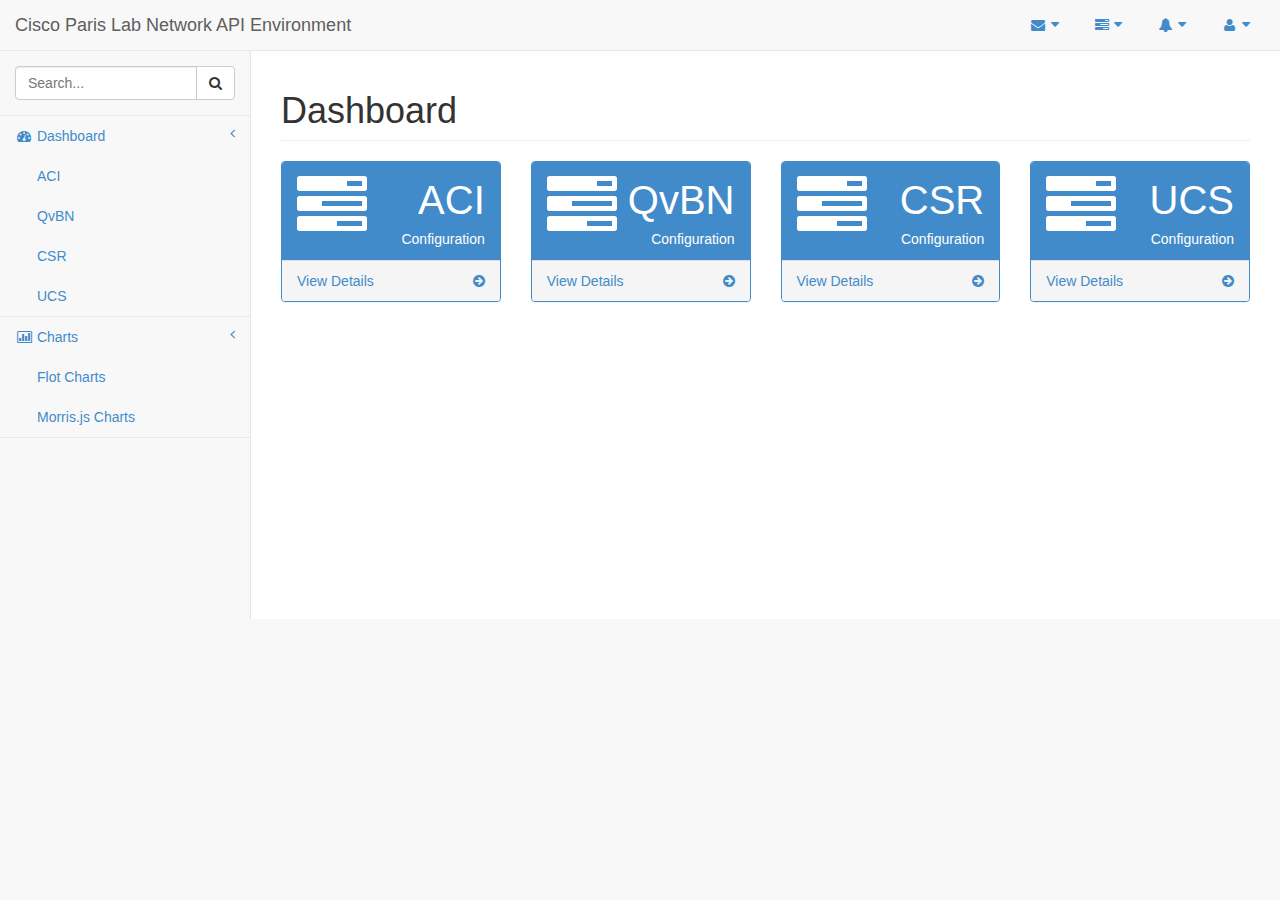
<file: index.html>
<!DOCTYPE html>
<html lang="en">

<head>

    <meta charset="utf-8">
    <meta http-equiv="X-UA-Compatible" content="IE=edge">
    <meta name="viewport" content="width=device-width, initial-scale=1">
    <meta name="description" content="">
    <meta name="author" content="">

    <title>Cisco Paris Lab Network API Environment</title>

    <!-- Bootstrap Core CSS -->
    <link href="css/bootstrap.css" rel="stylesheet">

    <!-- MetisMenu CSS -->
    <link href="css/plugins/metisMenu/metisMenu.min.css" rel="stylesheet">

    <!-- Timeline CSS -->
    <link href="css/plugins/timeline.css" rel="stylesheet">

    <!-- Custom CSS -->
    <link href="css/sb-admin-2.css" rel="stylesheet">

    <!-- Morris Charts CSS -->
    <link href="css/plugins/morris.css" rel="stylesheet">

    <!-- Custom Fonts -->
    <link href="font-awesome-4.1.0/css/font-awesome.min.css" rel="stylesheet" type="text/css">

    <!-- HTML5 Shim and Respond.js IE8 support of HTML5 elements and media queries -->
    <!-- WARNING: Respond.js doesn't work if you view the page via file://-->
    <!--[if lt IE 9]>
    <script src="https://oss.maxcdn.com/libs/html5shiv/3.7.0/html5shiv.js"></script>
    <script src="https://oss.maxcdn.com/libs/respond.js/1.4.2/respond.min.js"></script>
    <![endif]-->

</head>

<body>

<div id="wrapper">

<!-- Navigation -->
<nav class="navbar navbar-default navbar-static-top" role="navigation" style="margin-bottom: 0" id="navigation" name="navigation">
<div class="navbar-header">
    <button type="button" class="navbar-toggle" data-toggle="collapse" data-target=".navbar-collapse">
        <span class="sr-only">Toggle navigation</span>
        <span class="icon-bar"></span>
        <span class="icon-bar"></span>
        <span class="icon-bar"></span>
    </button>
    <a class="navbar-brand" href="index.html">Cisco Paris Lab Network API Environment</a>
</div>
<!-- /.navbar-header -->

<ul class="nav navbar-top-links navbar-right">
<li class="dropdown">
    <a class="dropdown-toggle" data-toggle="dropdown" href="#">
        <i class="fa fa-envelope fa-fw"></i>  <i class="fa fa-caret-down"></i>
    </a>
    <ul class="dropdown-menu dropdown-messages">
        <li>
            <a href="#">
                <div>
                    <strong>John Smith</strong>
                                    <span class="pull-right text-muted">
                                        <em>Yesterday</em>
                                    </span>
                </div>
                <div>Lorem ipsum dolor sit amet, consectetur adipiscing elit. Pellentesque eleifend...</div>
            </a>
        </li>
        <li class="divider"></li>
        <li>
            <a href="#">
                <div>
                    <strong>John Smith</strong>
                                    <span class="pull-right text-muted">
                                        <em>Yesterday</em>
                                    </span>
                </div>
                <div>Lorem ipsum dolor sit amet, consectetur adipiscing elit. Pellentesque eleifend...</div>
            </a>
        </li>
        <li class="divider"></li>
        <li>
            <a href="#">
                <div>
                    <strong>John Smith</strong>
                                    <span class="pull-right text-muted">
                                        <em>Yesterday</em>
                                    </span>
                </div>
                <div>Lorem ipsum dolor sit amet, consectetur adipiscing elit. Pellentesque eleifend...</div>
            </a>
        </li>
        <li class="divider"></li>
        <li>
            <a class="text-center" href="#">
                <strong>Read All Messages</strong>
                <i class="fa fa-angle-right"></i>
            </a>
        </li>
    </ul>
    <!-- /.dropdown-messages -->
</li>
<!-- /.dropdown -->
<li class="dropdown">
    <a class="dropdown-toggle" data-toggle="dropdown" href="#">
        <i class="fa fa-tasks fa-fw"></i>  <i class="fa fa-caret-down"></i>
    </a>
    <ul class="dropdown-menu dropdown-tasks">
        <li>
            <a href="#">
                <div>
                    <p>
                        <strong>Task 1</strong>
                        <span class="pull-right text-muted">40% Complete</span>
                    </p>
                    <div class="progress progress-striped active">
                        <div class="progress-bar progress-bar-success" role="progressbar" aria-valuenow="40" aria-valuemin="0" aria-valuemax="100" style="width: 40%">
                            <span class="sr-only">40% Complete (success)</span>
                        </div>
                    </div>
                </div>
            </a>
        </li>
        <li class="divider"></li>
        <li>
            <a href="#">
                <div>
                    <p>
                        <strong>Task 2</strong>
                        <span class="pull-right text-muted">80% Complete</span>
                    </p>
                    <div class="progress progress-striped active">
                        <div class="progress-bar progress-bar-info" role="progressbar" aria-valuenow="80" aria-valuemin="0" aria-valuemax="100" style="width: 20%">
                            <span class="sr-only">80% Complete</span>
                        </div>
                    </div>
                </div>
            </a>
        </li>
        <li class="divider"></li>
        <li>
            <a href="#">
                <div>
                    <p>
                        <strong>Task 3</strong>
                        <span class="pull-right text-muted">60% Complete</span>
                    </p>
                    <div class="progress progress-striped active">
                        <div class="progress-bar progress-bar-warning" role="progressbar" aria-valuenow="60" aria-valuemin="0" aria-valuemax="100" style="width: 60%">
                            <span class="sr-only">60% Complete (warning)</span>
                        </div>
                    </div>
                </div>
            </a>
        </li>
        <li class="divider"></li>
        <li>
            <a href="#">
                <div>
                    <p>
                        <strong>Task 4</strong>
                        <span class="pull-right text-muted">80% Complete</span>
                    </p>
                    <div class="progress progress-striped active">
                        <div class="progress-bar progress-bar-danger" role="progressbar" aria-valuenow="80" aria-valuemin="0" aria-valuemax="100" style="width: 80%">
                            <span class="sr-only">80% Complete (danger)</span>
                        </div>
                    </div>
                </div>
            </a>
        </li>
        <li class="divider"></li>
        <li>
            <a class="text-center" href="#">
                <strong>See All Tasks</strong>
                <i class="fa fa-angle-right"></i>
            </a>
        </li>
    </ul>
    <!-- /.dropdown-tasks -->
</li>
<!-- /.dropdown -->
<li class="dropdown">
    <a class="dropdown-toggle" data-toggle="dropdown" href="#">
        <i class="fa fa-bell fa-fw"></i>  <i class="fa fa-caret-down"></i>
    </a>
    <ul class="dropdown-menu dropdown-alerts">
        <li>
            <a href="#">
                <div>
                    <i class="fa fa-comment fa-fw"></i> New Comment
                    <span class="pull-right text-muted small">4 minutes ago</span>
                </div>
            </a>
        </li>
        <li class="divider"></li>
        <li>
            <a href="#">
                <div>
                    <i class="fa fa-twitter fa-fw"></i> 3 New Followers
                    <span class="pull-right text-muted small">12 minutes ago</span>
                </div>
            </a>
        </li>
        <li class="divider"></li>
        <li>
            <a href="#">
                <div>
                    <i class="fa fa-envelope fa-fw"></i> Message Sent
                    <span class="pull-right text-muted small">4 minutes ago</span>
                </div>
            </a>
        </li>
        <li class="divider"></li>
        <li>
            <a href="#">
                <div>
                    <i class="fa fa-tasks fa-fw"></i> New Task
                    <span class="pull-right text-muted small">4 minutes ago</span>
                </div>
            </a>
        </li>
        <li class="divider"></li>
        <li>
            <a href="#">
                <div>
                    <i class="fa fa-upload fa-fw"></i> Server Rebooted
                    <span class="pull-right text-muted small">4 minutes ago</span>
                </div>
            </a>
        </li>
        <li class="divider"></li>
        <li>
            <a class="text-center" href="#">
                <strong>See All Alerts</strong>
                <i class="fa fa-angle-right"></i>
            </a>
        </li>
    </ul>
    <!-- /.dropdown-alerts -->
</li>
<!-- /.dropdown -->
<li class="dropdown">
    <a class="dropdown-toggle" data-toggle="dropdown" href="#">
        <i class="fa fa-user fa-fw"></i>  <i class="fa fa-caret-down"></i>
    </a>
    <ul class="dropdown-menu dropdown-user">
        <li><a href="#"><i class="fa fa-user fa-fw"></i> User Profile</a>
        </li>
        <li><a href="#"><i class="fa fa-gear fa-fw"></i> Settings</a>
        </li>
        <li class="divider"></li>
        <li><a href="login.html"><i class="fa fa-sign-out fa-fw"></i> Logout</a>
        </li>
    </ul>
    <!-- /.dropdown-user -->
</li>
<!-- /.dropdown -->
</ul>
<!-- /.navbar-top-links -->

<div class="navbar-default sidebar" role="navigation">
    <div class="sidebar-nav navbar-collapse">
        <ul class="nav" id="side-menu">
            <li class="sidebar-search">
                <div class="input-group custom-search-form">
                    <input type="text" class="form-control" placeholder="Search...">
                                <span class="input-group-btn">
                                    <button class="btn btn-default" type="button">
                                        <i class="fa fa-search"></i>
                                    </button>
                                </span>
                </div>
                <!-- /input-group -->
            </li>
            <li>
                <a href="#"><i class="fa fa-dashboard fa-fw"></i> Dashboard<span class="fa arrow"></span></a>
                <ul class="nav nav-second-level">
                    <li>
                        <a onclick="showStuff('aci-configuration')">ACI</a>
                    </li>
                    <li>
                        <a onclick="showStuff('qvbn-configuration')">QvBN</a>
                    </li>
                    <li>
                        <a href="index.html">CSR</a>
                    </li>
                    <li>
                        <a href="index.html">UCS</a>
                    </li>

                </ul>
            </li>
            <li>
                <a href="#"><i class="fa fa-bar-chart-o fa-fw"></i> Charts<span class="fa arrow"></span></a>
                <ul class="nav nav-second-level">
                    <li>
                        <a href="flot.html">Flot Charts</a>
                    </li>
                    <li>
                        <a href="morris.html">Morris.js Charts</a>
                    </li>
                </ul>
                <!-- /.nav-second-level -->
            </li>

        </ul>
    </div>
    <!-- /.sidebar-collapse -->
</div>
<!-- /.navbar-static-side -->
</nav>

<div id="page-wrapper">

<!-- /.row -->

<script src="http://ajax.googleapis.com/ajax/libs/jquery/1.11.1/jquery.min.js"></script>
<script>

    function WindowsInit() {
        $('.box').hide();
        $('.subbox').hide();
        $('#dashboard').show();
    }

    function showStuff(id) {
        $('.box').hide();
        $('#'+id).show();
    }

    function showStuffSub(id) {
        $('.subbox').hide();
        $('#'+id).show();
    }

    function showStuffNonesub() {
        $('.subbox').hide();
    }

    function traiterSubmit(f){
        if (f.host.value != null){
            alert("yes");

        }
    }
</script>

<div class="box" id="dashboard">
    <div class="col-lg-12">
        <h1 class="page-header">Dashboard</h1>
    </div>
    <div class="col-lg-3 col-md-6">
        <div class="panel panel-primary">
            <div class="panel-heading">
                <div class="row">
                    <div class="col-xs-3">
                        <i class="fa fa-tasks fa-5x"></i>
                    </div>
                    <div class="col-xs-9 text-right">
                        <div class="huge" onclick="showStuff('aci-configuration')">ACI</div>
                        <div>Configuration</div>
                    </div>
                </div>
            </div>
            <a href="#">
                <div class="panel-footer" onclick="showStuff('aci-configuration')">
                    <span class="pull-left" onclick="showStuff('aci-configuration')" >View Details</span>
                    <span class="pull-right" onclick="showStuff('aci-configuration')"><i class="fa fa-arrow-circle-right"></i></span>
                    <div class="clearfix"></div>
                </div>
            </a>
        </div>
    </div>

    <div class="col-lg-3 col-md-6">
        <div class="panel panel-primary">
            <div class="panel-heading">
                <div class="row">
                    <div class="col-xs-3">
                        <i class="fa fa-tasks fa-5x"></i>
                    </div>
                    <div class="col-xs-9 text-right">
                        <div class="huge" onclick="showStuff('qvbn-configuration')">QvBN</div>
                        <div>Configuration</div>
                    </div>
                </div>
            </div>
            <a href="#">
                <div class="panel-footer" onclick="showStuff('qvbn-configuration')">
                    <span class="pull-left" onclick="showStuff('qvbn-configuration')">View Details</span>
                    <span class="pull-right" onclick="showStuff('qvbn-configuration')"><i class="fa fa-arrow-circle-right"></i></span>
                    <div class="clearfix"></div>
                </div>
            </a>
        </div>
    </div>

    <div class="col-lg-3 col-md-6">
        <div class="panel panel-primary">
            <div class="panel-heading">
                <div class="row">
                    <div class="col-xs-3">
                        <i class="fa fa-tasks fa-5x"></i>
                    </div>
                    <div class="col-xs-9 text-right">
                        <div class="huge">CSR</div>
                        <div>Configuration</div>
                    </div>
                </div>
            </div>
            <a href="#">
                <div class="panel-footer">
                    <span class="pull-left">View Details</span>
                    <span class="pull-right"><i class="fa fa-arrow-circle-right"></i></span>
                    <div class="clearfix"></div>
                </div>
            </a>
        </div>
    </div>

    <div class="col-lg-3 col-md-6">
        <div class="panel panel-primary">
            <div class="panel-heading">
                <div class="row">
                    <div class="col-xs-3">
                        <i class="fa fa-tasks fa-5x"></i>
                    </div>
                    <div class="col-xs-9 text-right">
                        <div class="huge">UCS</div>
                        <div>Configuration</div>
                    </div>
                </div>
            </div>
            <a href="#">
                <div class="panel-footer">
                    <span class="pull-left">View Details</span>
                    <span class="pull-right"><i class="fa fa-arrow-circle-right"></i></span>
                    <div class="clearfix"></div>
                </div>
            </a>
        </div>
    </div>

</div>

<script>

$(document).ready(function(){
    WindowsInit();
    $("#new-tenant").click(function(e){
        showStuff('aci-configuration');
        e.preventDefault();
        $.post('CreateTenant.php',
            {
                // Nous récupérons la valeur de nos input que l'on fait passer à connexion.php
                host : $("#host").val(),
                login : $("#login").val(),
                password : $("#passwd").val(),   
                tenant : $("#tenant").val()
            },
            function(data){
                $("#resultat-new-tenant").html("<p>"+data+"</p>");

            },
            'text'
        );
    });

    $("#new-bridge").click(function(e){
        showStuff('aci-configuration');
        e.preventDefault();
        $.post('CreateBridgeDomain.php',
                {
                    host : $("#host-bridge").val(),
                    login : $("#login-bridge").val(),
                    password : $("#passwd-bridge").val(),
                    tenant : $("#tenant-bridge").val(),
                    bridge : $("#bridge-domain-bridge").val(),
                    private : $("#private-network-bridge").val(),
                    subnet : $("#subnet-bridge").val()
                },
                function(data){
                    $("#resultat-new-bridge-domain").html("<p>"+data+"</p>");

                },
                'text'
        );
    });

    $("#new-physical-domain").click(function(e){
        showStuff('aci-configuration');
        e.preventDefault();
        $.post('CreatePhysicalDomain.php',
                {
                    host : $("#host-physical").val(),
                    login : $("#login-physical").val(),
                    password : $("#passwd-physical").val(),
                    physical : $("#bridge-domain-bridge").val()
                },
                function(data){
                    $("#resultat-new-physical-domain").html("<p>"+data+"</p>");

                },
                'text'
        );
    });

    $("#new-pool-vlan").click(function(e){
        showStuff('aci-configuration');
        e.preventDefault();
        $.post('CreatePoolVlans.php',
                {
                    host : $("#host-pool-vlan").val(),
                    login : $("#login-pool-vlan").val(),
                    password : $("#passwd-pool-vlan").val(),
                    tenant : $("#tenant-pool-vlan").val(),
                    mode : $("#mode-pool-vlan").val(),
                    vlan : $("#vlan-pool-vlan").val(),
                    from : $("#from-vlan-pool-vlan").val(),
                    to : $("#to-pool-vlan").val()
                },
                function(data){
                    $("#resultat-new-pool-vlan").html("<p>"+data+"</p>");

                },
                'text'
        );
    });


    $("#new-epg").click(function(e){
        showStuff('aci-configuration');
        e.preventDefault();
        $.post('CreateEPG.php',
                {
                    host : $("#host-epg").val(),
                    login : $("#login-epg").val(),
                    password : $("#passwd-epg").val(),
                    tenant : $("#tenant-epg").val(),
                    profile : $("#profile-epg").val(),
                    epg : $("#epg-epg").val(),
                    vlan : $("#vlan-epg").val(),
                    bridge : $("#bridge-epg").val()
                },
                function(data){
                    $("#resultat-new-epg").html("<p>"+data+"</p>");

                },
                'text'
        );
    });


    $("#del-tenant").click(function(e){
        showStuff('aci-configuration');
        e.preventDefault();
        $.post('DeleteTenant.php',
                {
                    host : $("#del-host-tenant").val(),
                    login : $("#del-login-tenant").val(),
                    password : $("#del-passwd-tenant").val(),
                    tenant : $("#del-tenant-tenant").val()
                },
                function(data){
                    $("#resultat-del-tenant").html("<p>"+data+"</p>");

                },
                'text'
        );
    });

    $("#del-pool-vlan").click(function(e){
        showStuff('aci-configuration');
        e.preventDefault();
        $.post('DeletePoolVlan.php',
                {
                    host : $("#del-host-pool-vlan").val(),
                    login : $("#del-login-pool-vlan").val(),
                    password : $("#del-passwd-pool-vlan").val(),
                    tenant : $("#del-vlan-pool-vlan").val()
                },
                function(data){
                        $("#resultat-del-pool-vlan").html("<p>"+data+"</p>");

                },
                'text'
        );
    });
    instance

    $("#instance").click(function(e){
        showStuff('qvbn-configuration');
        e.preventDefault();

    });

    function sleep(milliSeconds){
            var startTime = new Date().getTime(); // get the current time
            while (new Date().getTime() < startTime + milliSeconds); // hog cpu
        }


/*
    $("#instance").click(function(e){
        showStuff('qvbn-configuration');
        e.preventDefault();

        for (var i=1;i<=100;i++) {
            $('.progress-bar').css({width : i+'%'});
            sleep(1000);
        }

    });
    */
});


</script>


<div class="box" id="aci-configuration">
    <div class="col-lg-12">
        <h1 class="page-header">ACI</h1>
    </div>

    <div class="col-lg-4" style="width: 100%">
        <div class="well well-sm">
            <h4>Description</h4>
            <p>L’Action catholique des milieux indépendants est un mouvement "apostolique au sein de l'Église catholique" comme les autres mouvements d'action catholique. Lié à la Conférence des évêques de France il regroupe des équipes de base de laïcs, ouvertes, en lien avec des clercs. L'objectif est d'évangéliser, de pratiquer une relecture de vie et de participer à la réflexion de l'Église. En plus de la relecture de vie avec des temps de méditations de la parole en lien avec la vie et la société, le mouvement choisit un thème "d'enquête" annuel.</p>
        </div>
    </div>
    <div class="panel-body">
        <div id="accordion" class="panel-group">
            <div class="panel panel-default">
                <div class="panel-heading">
                    <h4 class="panel-title"><a href="#collapseOne" data-parent="#accordion" data-toggle="collapse">Create order</a></h4>
                </div>
                <div id="collapseOne" class="panel-collapse collapse in">
                    <div class="panel-body">
                        <div class="form-group">
                            <label >Create</label>
                            <select class="form-control">
                                <option onclick="showStuffNonesub()">None</option>
                                <option onclick="showStuffSub('from-create-tenant')">Tenant </option>
                                <option onclick="showStuffSub('from-pool-vlan')">Pool Vlans</option>
                                <option onclick="showStuffSub('from-physical-domain')">Physical Domain</option>
                                <option onclick="showStuffSub('from-bridge-domain')">Bridge Domain</option>
                                <option onclick="showStuffSub('from-epg')">EPG</option>
                                <option onclick="showStuffNonesub()">Attachable Access Entity Profile</option>
                            </select>
                        </div>

                        <div class="subbox" id="from-epg">
                            <div class="col-lg-12">
                                <div class="panel panel-default">
                                    <div class="panel-heading">
                                        Tenant
                                    </div>
                                    <div class="panel-body">
                                        <div class="col-lg-6">
                                            <form role="form" method="post" name="new-epg">
                                                <div class="form-group">
                                                    <label>Name Host</label>
                                                    <input class="form-control" placeholder="Enter text" name="host" id="host-epg">
                                                    <p class="help-block">IP address : 10.60.9.165</p>
                                                </div>
                                                <div class="form-group">
                                                    <label>Login</label>
                                                    <input class="form-control" placeholder="Enter text" name="login" id="login-epg">
                                                    <p class="help-block">Exemple : admin</p>
                                                </div>

                                                <div class="form-group">
                                                    <label>Password</label>
                                                    <input class="form-control" placeholder="Enter text" name="passwd" type="password" id="passwd-epg">
                                                    <p class="help-block">Exemple : cisco123</p>
                                                </div>

                                                <div class="form-group">
                                                    <label>Tenant</label>
                                                    <input class="form-control" placeholder="Enter text" name="tenant" id="tenant-epg">
                                                    <p class="help-block">Exemple : test123</p>
                                                </div>

                                                <div class="form-group">
                                                    <label>Application Profile Name</label>
                                                    <input class="form-control" placeholder="Enter text" name="profile" id="profile-epg">
                                                    <p class="help-block">Exemple : Application-test</p>
                                                </div>

                                                <div class="form-group">
                                                    <label>EPG Name</label>
                                                    <input class="form-control" placeholder="Enter text" name="epg" id="epg-epg">
                                                    <p class="help-block">Exemple : epg-test</p>
                                                </div>

                                                <div class="form-group">
                                                    <label>Vlan Name</label>
                                                    <input class="form-control" placeholder="Enter text" name="vlan" id="vlan-epg">
                                                    <p class="help-block">Exemple : vlan-test</p>
                                                </div>

                                                <div class="form-group">
                                                    <label>Bridge Domain</label>
                                                    <input class="form-control" placeholder="Enter text" name="bridge" id="bridge-epg">
                                                    <p class="help-block">Exemple : bridge-domain-test</p>
                                                </div>

                                                <input type="submit" class="btn btn-outline btn-primary" id="new-epg" value="Submit" />
                                                <button type="reset" class="btn btn-outline btn-danger">Reset</button>
                                            </form>

                                        </div>

                                        <div class="col-lg-6">
                                            <div class="well well-sm">
                                                <h4>Console</h4>
                                                <p id="resultat-new-epg">bash>></p>
                                            </div>
                                        </div>
                                        <!-- /.row (nested) -->
                                    </div>
                                    <!-- /.panel-body -->
                                </div>
                                <!-- /.panel -->
                            </div>
                        </div>

                        <div class="subbox" id="from-pool-vlan">
                            <div class="col-lg-12">
                                <div class="panel panel-default">
                                    <div class="panel-heading">
                                        Pool Vlan
                                    </div>
                                    <div class="panel-body">
                                        <div class="col-lg-6">
                                            <form role="form" method="post" name="new-pool-vlan">
                                                <div class="form-group">
                                                    <label>Name Host</label>
                                                    <input class="form-control" placeholder="Enter text" name="host" id="host-pool-vlan">
                                                    <p class="help-block">IP address : 10.60.9.165</p>
                                                </div>
                                                <div class="form-group">
                                                    <label>Login</label>
                                                    <input class="form-control" placeholder="Enter text" name="login" id="login-pool-vlan">
                                                    <p class="help-block">Exemple : admin</p>
                                                </div>

                                                <div class="form-group">
                                                    <label>Password</label>
                                                    <input class="form-control" placeholder="Enter text" name="passwd" type="password" id="passwd-pool-vlan">
                                                    <p class="help-block">Exemple : cisco123</p>
                                                </div>

                                                <div class="form-group">
                                                    <label>Tenant</label>
                                                    <input class="form-control" placeholder="Enter text" name="tenant" id="tenant-pool-vlan">
                                                    <p class="help-block">Exemple : test123</p>
                                                </div>

                                                <div class="form-group">
                                                    <label>Allo Mode</label>
                                                    <input class="form-control" placeholder="Enter text" name="mode" id="mode-pool-vlan" >
                                                    <p class="help-block">Exemple : static/dynamic</p>
                                                </div>

                                                <div class="form-group">
                                                    <label>Vlan Pool Name</label>
                                                    <input class="form-control" placeholder="Enter text" name="vlan" id="vlan-pool-vlan" >
                                                    <p class="help-block">Exemple : toto</p>
                                                </div>

                                                <div class="form-group">
                                                    <label>From Vlan</label>
                                                    <input class="form-control" placeholder="Enter text" name="from" id="from-vlan-pool-vlan">
                                                    <p class="help-block">Exemple : Vlan-20</p>
                                                </div>

                                                <div class="form-group">
                                                    <label>To Vlan</label>
                                                    <input class="form-control" placeholder="Enter text" name="to" id="to-pool-vlan">
                                                    <p class="help-block">Exemple : Vlan-234</p>
                                                </div>

                                                <input type="submit" class="btn btn-outline btn-primary" id="new-pool-vlan" value="Submit" />
                                                <button type="reset" class="btn btn-outline btn-danger">Reset</button>
                                            </form>

                                        </div>

                                        <div class="col-lg-6">
                                            <div class="well well-sm">
                                                <h4>Console</h4>
                                                <p id="resultat-new-pool-vlan">bash>></p>
                                            </div>
                                        </div>
                                        <!-- /.row (nested) -->
                                    </div>
                                    <!-- /.panel-body -->
                                </div>
                                <!-- /.panel -->
                            </div>
                        </div>

                        <div class="subbox" id="from-physical-domain">
                            <div class="col-lg-12">
                                <div class="panel panel-default">
                                    <div class="panel-heading">
                                        Physical Domain
                                    </div>
                                    <div class="panel-body">
                                        <div class="col-lg-6">
                                            <form role="form" method="post" name="new-physical-domain">
                                                <div class="form-group">
                                                    <label>Name Host</label>
                                                    <input class="form-control" placeholder="Enter text" name="host" id="host-physical">
                                                    <p class="help-block">IP address : 10.60.9.165</p>
                                                </div>
                                                <div class="form-group">
                                                    <label>Login</label>
                                                    <input class="form-control" placeholder="Enter text" name="login" id="login-physical">
                                                    <p class="help-block">Exemple : admin</p>
                                                </div>

                                                <div class="form-group">
                                                    <label>Password</label>
                                                    <input class="form-control" placeholder="Enter text" type="password" name="passwd" id="passwd-physical">
                                                    <p class="help-block">Exemple : cisco123</p>
                                                </div>

                                                <div class="form-group">
                                                    <label>Physical Domain Name</label>
                                                    <input class="form-control" placeholder="Enter text" name="physical-domain" id="physical-domain-physical">
                                                    <p class="help-block">Exemple : physical-Domain-test</p>
                                                </div>

                                                <input type="submit" class="btn btn-outline btn-primary" id="new-physical-domain" value="Submit" />
                                                <button type="reset" class="btn btn-outline btn-danger">Reset</button>
                                            </form>
                                        </div>

                                        <div class="col-lg-6">
                                            <div class="well well-sm">
                                                <h4>Console</h4>
                                                <p id="resultat-new-physical-domain">bash>></p>
                                            </div>
                                        </div>
                                        <!-- /.row (nested) -->
                                    </div>
                                    <!-- /.panel-body -->
                                </div>
                                <!-- /.panel -->
                            </div>
                        </div>

                        <div class="subbox" id="from-bridge-domain">
                            <div class="col-lg-12">
                                <div class="panel panel-default">
                                    <div class="panel-heading">
                                        Bridge Domain
                                    </div>
                                    <div class="panel-body">
                                        <div class="col-lg-6">
                                            <form role="form" method="post" name="new-bridge-domain">
                                                <div class="form-group">
                                                    <label>Name Host</label>
                                                    <input class="form-control" placeholder="Enter text" name="host" id="host-bridge">
                                                    <p class="help-block">IP address : 10.60.9.165</p>
                                                </div>
                                                <div class="form-group">
                                                    <label>Login</label>
                                                    <input class="form-control" placeholder="Enter text" name="login" id="login-bridge">
                                                    <p class="help-block">Exemple : admin</p>
                                                </div>

                                                <div class="form-group">
                                                    <label>Password</label>
                                                    <input class="form-control" placeholder="Enter text" type="password" name="passwd" id="passwd-bridge">
                                                    <p class="help-block">Exemple : cisco123</p>
                                                </div>

                                                <div class="form-group">
                                                    <label>Tenant</label>
                                                    <input class="form-control" placeholder="Enter text" name="tenant" id="tenant-bridge">
                                                    <p class="help-block">Exemple : test123</p>
                                                </div>

                                                <div class="form-group">
                                                    <label>Bridge Domain Name</label>
                                                    <input class="form-control" placeholder="Enter text" name="bridge-domain" id="bridge-domain-bridge">
                                                    <p class="help-block">Exemple : bridge-domain-test</p>
                                                </div>

                                                <div class="form-group">
                                                    <label>Private Network Name</label>
                                                    <input class="form-control" placeholder="Enter text" name="private-network" id="private-network-bridge">
                                                    <p class="help-block">Exemple : network-test</p>
                                                </div>

                                                <div class="form-group">
                                                    <label>Subnet</label>
                                                    <input class="form-control" placeholder="Enter text" name="subnet" id="subnet-bridge">
                                                    <p class="help-block">Exemple : subnet-test </p>
                                                </div>

                                                <input type="submit" class="btn btn-outline btn-primary" id="new-bridge" value="Submit" />
                                                <button type="reset" class="btn btn-outline btn-danger">Reset</button>
                                            </form>

                                        </div>

                                        <div class="col-lg-6">
                                            <div class="well well-sm">
                                                <h4>Console</h4>
                                                <p id="resultat-new-bridge-domain">bash>></p>
                                            </div>
                                        </div>

                                    </div>
                                        <!-- /.row (nested) -->
                                    <!-- /.panel-body -->
                                </div>
                                <!-- /.panel -->
                            </div>
                        </div>

                        <div class="subbox" id="from-create-tenant">
                            <div class="col-lg-12">
                                <div class="panel panel-default">
                                    <div class="panel-heading">
                                        Tenant
                                    </div>
                                    <div class="panel-body">
                                        <div class="col-lg-6">
                                            <form role="form" name="new-tenant"  method="post">
                                                <div class="form-group">
                                                    <label>Name Host</label>
                                                    <input class="form-control" placeholder="Enter text" name="host" id="host">
                                                    <p class="help-block">IP address : 10.60.9.165</p>
                                                </div>
                                                <div class="form-group">
                                                    <label>Login</label>
                                                    <input class="form-control" placeholder="Enter text" name="login" id="login">
                                                    <p class="help-block">Exemple : admin</p>
                                                </div>

                                                <div class="form-group">
                                                    <label>Password</label>
                                                    <input class="form-control" placeholder="Enter text" name="passwd" type="password" id="passwd">
                                                    <p class="help-block">Exemple : cisco123</p>
                                                </div>

                                                <div class="form-group">
                                                    <label>Tenant</label>
                                                    <input class="form-control" placeholder="Enter text" name="tenant" id="tenant">
                                                    <p class="help-block">Exemple : test123</p>
                                                </div>

                                                <input type="submit" class="btn btn-outline btn-primary" id="new-tenant" value="Submit" />
                                                <button type="reset" class="btn btn-outline btn-danger">Reset</button>
                                            </form>

                                        </div>

                                        <div class="col-lg-6">
                                            <div class="well well-sm">
                                                <h4>Console</h4>
                                                <p id="resultat-new-tenant">bash>></p>
                                            </div>
                                        </div>


                                        <!-- /.row (nested) -->
                                    </div>
                                    <!-- /.panel-body -->
                                </div>
                                <!-- /.panel -->
                            </div>

                        </div>

                    </div>
                </div>
            </div>
            <div class="panel panel-default">
                <div class="panel-heading">
                    <h4 class="panel-title"><a href="#collapseTwo" data-parent="#accordion" data-toggle="collapse">Delete order</a></h4>
                </div>
                <div id="collapseTwo" class="panel-collapse collapse">
                    <div class="panel-body">
                        <div class="panel-body">
                            <div class="form-group">
                                <label>Delete</label>
                                <select class="form-control">
                                    <option onclick="showStuffNonesub()">None</option>
                                    <option onclick="showStuffSub('from-delete-tenant')">Tenant</option>
                                    <option onclick="showStuffSub('from-del-vlan')">Pool Vlans</option>
                                    <option onclick="showStuffSub('from-del-physical-dom')">Physical Domain</option>
                                    <option onclick="showStuffSub('from-del-aaep')">Attachable Access Entity Profile</option>
                                    <option onclick="showStuffSub('from-del-subnet')">Subnet</option>
                                </select>
                            </div>

                            <div class="subbox" id="from-delete-tenant">
                                <div class="col-lg-12">
                                    <div class="panel panel-default">
                                        <div class="panel-heading">
                                            Tenant
                                        </div>
                                        <div class="panel-body">
                                            <div class="col-lg-6">
                                                <form role="form" method="post" name="del-tenant">
                                                    <div class="form-group">
                                                        <label>Name Host</label>
                                                        <input class="form-control" placeholder="Enter text" name="host" id="del-host-tenant">
                                                        <p class="help-block">IP address : 10.60.9.165</p>
                                                    </div>
                                                    <div class="form-group">
                                                        <label>Login</label>
                                                        <input class="form-control" placeholder="Enter text" name="login" id="del-login-tenant">
                                                        <p class="help-block">Exemple : admin</p>
                                                    </div>

                                                    <div class="form-group">
                                                        <label>Password</label>
                                                        <input class="form-control" placeholder="Enter text" name="passwd" type="password" id="del-passwd-tenant">
                                                        <p class="help-block">Exemple : cisco123</p>
                                                    </div>

                                                    <div class="form-group">
                                                        <label>Tenant</label>
                                                        <input class="form-control" placeholder="Enter text" name="tenant" id="del-tenant-tenant">
                                                        <p class="help-block">Exemple : Tenant existing</p>
                                                    </div>

                                                    <input type="submit" class="btn btn-outline btn-primary" id="del-tenant" value="Submit" />
                                                    <button type="reset" class="btn btn-outline btn-danger">Reset</button>
                                            </form>
                                        </div>

                                        <div class="col-lg-6">
                                            <div class="well well-sm">
                                                <h4>Console</h4>
                                                <p id="resultat-del-tenant">bash>></p>
                                            </div>
                                        </div>
                                            <!-- /.row (nested) -->
                                        </div>
                                        <!-- /.panel-body -->
                                    </div>
                                    <!-- /.panel -->
                                </div>
                            </div>

                            <div class="subbox" id="from-del-vlan">
                                <div class="col-lg-12">
                                    <div class="panel panel-default">
                                        <div class="panel-heading">
                                            Vlan Pool
                                        </div>
                                        <div class="panel-body">
                                            <div class="col-lg-6">
                                                <form role="form" method="post" name="del-pool-vlan">
                                                    <div class="form-group">
                                                        <label>Name Host</label>
                                                        <input class="form-control" placeholder="Enter text" name="host" id="del-host-pool-vlan">
                                                        <p class="help-block">IP address : 10.60.9.165</p>
                                                    </div>
                                                    <div class="form-group">
                                                        <label>Login</label>
                                                        <input class="form-control" placeholder="Enter text" name="login" id="del-login-pool-vlan">
                                                        <p class="help-block">Exemple : admin</p>
                                                    </div>

                                                    <div class="form-group">
                                                        <label>Password</label>
                                                        <input class="form-control" placeholder="Enter text" name="passwd" type="password" id="del-passwd-pool-vlan">
                                                        <p class="help-block">Exemple : cisco123</p>
                                                    </div>

                                                    <div class="form-group">
                                                        <label>Vlan Name</label>
                                                        <input class="form-control" placeholder="Enter text" name="vlan" id="del-vlan-pool-vlan">
                                                        <p class="help-block">Exemple : Vlan existing</p>
                                                    </div>

                                                    <input type="submit" class="btn btn-outline btn-primary" id="del-pool-vlan" value="Submit" />
                                                    <button type="reset" class="btn btn-outline btn-danger">Reset</button>
                                                </form>

                                            </div>

                                            <div class="col-lg-6">
                                                <div class="well well-sm">
                                                    <h4>Console</h4>
                                                    <p id="resultat-del-pool-vlan">bash>></p>
                                                </div>
                                            </div>
                                            <!-- /.row (nested) -->
                                        </div>
                                        <!-- /.panel-body -->
                                    </div>
                                    <!-- /.panel -->
                                </div>
                            </div>

                            <div class="subbox" id="from-del-physical-dom">
                                <div class="col-lg-12">
                                    <div class="panel panel-default">
                                        <div class="panel-heading">
                                            Physical Domain
                                        </div>
                                        <div class="panel-body">
                                            <div class="col-lg-6">
                                                <form role="form" method="post" action="ServerTest.php">
                                                    <div class="form-group">
                                                        <label>Name Host</label>
                                                        <input class="form-control" placeholder="Enter text" name="host">
                                                        <p class="help-block">IP address : 10.60.9.165</p>
                                                    </div>
                                                    <div class="form-group">
                                                        <label>Login</label>
                                                        <input class="form-control" placeholder="Enter text" name="login">
                                                        <p class="help-block">Exemple : admin</p>
                                                    </div>

                                                    <div class="form-group">
                                                        <label>Password</label>
                                                        <input class="form-control" placeholder="Enter text" name="passwd">
                                                        <p class="help-block">Exemple : cisco123</p>
                                                    </div>

                                                    <div class="form-group">
                                                        <label>Physical Domain Name</label>
                                                        <input class="form-control" placeholder="Enter text" name="tenant">
                                                        <p class="help-block">Exemple : Physical Domain existing</p>
                                                    </div>
                                                    <button type="submit" class="btn btn-outline btn-primary" >Submit</button>
                                                    <button type="reset" class="btn btn-outline btn-danger">Reset</button>
                                                </form>
                                            </div>
                                            <!-- /.row (nested) -->
                                        </div>
                                        <!-- /.panel-body -->
                                    </div>
                                    <!-- /.panel -->
                                </div>
                            </div>

                            <div class="subbox" id="from-del-aaep">
                                <div class="col-lg-12">
                                    <div class="panel panel-default">
                                        <div class="panel-heading">
                                            Attachable Access Entity Profile
                                        </div>
                                        <div class="panel-body">
                                            <div class="col-lg-6">
                                                <form role="form" method="post" action="ServerTest.php">
                                                    <div class="form-group">
                                                        <label>Name Host</label>
                                                        <input class="form-control" placeholder="Enter text" name="host">
                                                        <p class="help-block">IP address : 10.60.9.165</p>
                                                    </div>
                                                    <div class="form-group">
                                                        <label>Login</label>
                                                        <input class="form-control" placeholder="Enter text" name="login">
                                                        <p class="help-block">Exemple : admin</p>
                                                    </div>

                                                    <div class="form-group">
                                                        <label>Password</label>
                                                        <input class="form-control" placeholder="Enter text" name="passwd">
                                                        <p class="help-block">Exemple : cisco123</p>
                                                    </div>

                                                    <div class="form-group">
                                                        <label>Profile Name</label>
                                                        <input class="form-control" placeholder="Enter text" name="tenant">
                                                        <p class="help-block">Exemple : Profile existing</p>
                                                    </div>
                                                    <button type="submit" class="btn btn-outline btn-primary" >Submit</button>
                                                    <button type="reset" class="btn btn-outline btn-danger">Reset</button>
                                                </form>
                                            </div>
                                            <!-- /.row (nested) -->
                                        </div>
                                        <!-- /.panel-body -->
                                    </div>
                                    <!-- /.panel -->
                                </div>
                            </div>

                            <div class="subbox" id="from-del-subnet">
                                <div class="col-lg-12">
                                    <div class="panel panel-default">
                                        <div class="panel-heading">
                                            Subnet
                                        </div>
                                        <div class="panel-body">
                                            <div class="col-lg-6">
                                                <form role="form" method="post" action="ServerTest.php">
                                                    <div class="form-group">
                                                        <label>Name Host</label>
                                                        <input class="form-control" placeholder="Enter text" name="host">
                                                        <p class="help-block">IP address : 10.60.9.165</p>
                                                    </div>
                                                    <div class="form-group">
                                                        <label>Login</label>
                                                        <input class="form-control" placeholder="Enter text" name="login">
                                                        <p class="help-block">Exemple : admin</p>
                                                    </div>

                                                    <div class="form-group">
                                                        <label>Password</label>
                                                        <input class="form-control" placeholder="Enter text" name="passwd">
                                                        <p class="help-block">Exemple : cisco123</p>
                                                    </div>

                                                    <div class="form-group">
                                                        <label>Tenant Name</label>
                                                        <input class="form-control" placeholder="Enter text" name="tenant">
                                                        <p class="help-block">Exemple : Tenant existing</p>
                                                    </div>

                                                    <div class="form-group">
                                                        <label>Bridge Domain Name</label>
                                                        <input class="form-control" placeholder="Enter text" name="tenant">
                                                        <p class="help-block">Exemple : Bridge Domain existing</p>
                                                    </div>

                                                    <div class="form-group">
                                                        <label>Subnet IP</label>
                                                        <input class="form-control" placeholder="Enter text" name="tenant">
                                                    </div>

                                                    <button type="submit" class="btn btn-outline btn-primary" >Submit</button>
                                                    <button type="reset" class="btn btn-outline btn-danger">Reset</button>
                                                </form>
                                            </div>
                                            <!-- /.row (nested) -->
                                        </div>
                                        <!-- /.panel-body -->
                                    </div>
                                    <!-- /.panel -->
                                </div>
                            </div>

                        </div>
                    </div>
                </div>
            </div>

            <div class="panel panel-default">
                <div class="panel-heading">
                <h4 class="panel-title"><a href="#collapseThree" data-parent="#accordion" data-toggle="collapse">Get order</a></h4>
            </div>
                <div id="collapseThree" class="panel-collapse collapse">
                    <div class="panel-body">
                        <div class="form-group">
                            <label>Delete</label>
                            <select class="form-control">
                                <option onclick="showStuffNonesub()">None</option>
                            </select>
                        </div>
                    </div>
                </div>
            </div>
        </div>
    </div>
</div>


<div class="box" id="qvbn-configuration">
    <div class="col-lg-12">
        <h1 class="page-header">QvBN</h1>
    </div>
            <div class="panel-body">
                <div class="col-lg-12">
                <div class="col-lg-6">
                    <form role="form" method="post" name="create-instance">
                        <div class="form-group">
                            <label>Name Host(uml)</label>
                            <input class="form-control" placeholder="Enter text" name="host">
                            <p class="help-block">IP address : x.x.x.x</p>
                        </div>
                        <div class="form-group">
                            <label>Login</label>
                            <input class="form-control" placeholder="Enter text" name="login">
                            <p class="help-block">Exemple : root</p>
                        </div>

                        <div class="form-group">
                            <label>Password</label>
                            <input class="form-control" placeholder="Enter text" name="passwd">
                            <p class="help-block">Exemple : cisco</p>
                        </div>

                        <div class="form-group">
                            <label>...</label>
                            <input class="form-control" placeholder="Enter text" name="tenant">
                            <p class="help-block">Exemple : ...</p>
                        </div>

                        <!--<button class="btn btn-outline btn-primary btn-lg btn-block" type="button">Start Instance</button>-->

                        <div class="panel-body">
                            <!-- Button trigger modal -->
                            <!-- <button class="btn btn-outline btn-primary btn-lg btn-block" data-toggle="modal" data-target="#myModal">Start Instance</button> -->
                            <input type="submit" class="btn btn-outline btn-primary btn-lg btn-block" id="instance" value="Start Instance" data-toggle="modal" data-target="#myModal" />

                            <div class="progress progress-striped active">
                                <div class="progress-bar progress-bar-info" style="width: 1%" aria-valuemax="100" aria-valuemin="0" aria-valuenow="50" role="progressbar" id="progress-bar">
                                    <span class="sr-only"></span>
                                </div>
                            </div>
                            <!-- Modal -->

                            <div class="modal fade" id="myModal" tabindex="-1" role="dialog" aria-labelledby="myModalLabel" aria-hidden="true">
                                <div class="modal-dialog">
                                    <div class="modal-content">
                                        <div class="modal-header">
                                            <button type="button" class="close" data-dismiss="modal" aria-hidden="true">&times;</button>
                                            <h4 class="modal-title" id="myModalLabel">Warning</h4>
                                        </div>
                                        <div class="modal-body">
                                            <p>You are about to instantiate a virtual machine. Which necessarily involves the use of resource.</p>
                                            <p>Are you sure you want to run this instance ?</p>
                                        </div>
                                        <div class="modal-footer">
                                            <button type="button" class="btn btn-outline btn-danger" data-dismiss="modal">Cancel</button>

                                            <input type="submit" class="btn btn-outline btn-primary" id="confirm-instance" value="Confirm" data-dismiss="modal" name="confirm-instance"/>
                                        </div>
                                    </div>
                                </div>
                            </div>
                            <!-- /.modal -->
                        </div>

                    </form>
                </div>
                    <div class="col-lg-6">
                        <div class="well well-sm">
                            <h4>Description</h4>
                            <p>La biscuiterie nantaise - BN - est une fabrique de biscuits historiquement implantée à Nantes (aujourd'hui à Vertou). Longtemps entreprise à capital familial, puis adossée à des multinationales (General Mills à partir de 1969, PepsiCo en 1992 puis depuis 1998 à United Biscuits lui-même contrôlé par PAI et Blackstone) depuis fin 2006. Elle n'est aujourd'hui plus dirigée par les familles nantaises fondatrices Cossé et Lotz.La fabrique est connue pour avoir produit durant les deux guerre mondiales les fameux pains de guerre, le « hard bread », destiné à nourrir les soldats au front, puis les biscuits caséinés riches en calories et peu coûteux. Durant les périodes de rationnement, ils étaient distribués dans les écoles et aux prisonniers de guerre.La biscuiterie connut un essor commercial avec son Cas’ Croûte, puis un nouvel essor Choco BN dont le biscuit est désormais fourré au chocolat.</p>
                        </div>

                    </div>

                </div>
                <!-- /.row (nested) -->
            </div>
            <!-- /.panel-body -->


        <!-- /.panel -->
</div>
    <!-- /.col-lg-12 -->
</div>
<!-- /.row -->
</div>
<!-- /#page-wrapper -->

</div>
<!-- /#wrapper -->

<!-- jQuery Version 1.11.0 -->
<script src="js/jquery-1.11.0.js"></script>

<!-- Bootstrap Core JavaScript -->
<script src="js/bootstrap.min.js"></script>

<!-- Metis Menu Plugin JavaScript -->
<script src="js/plugins/metisMenu/metisMenu.min.js"></script>

<!-- Morris Charts JavaScript -->
<script src="js/plugins/morris/raphael.min.js"></script>
<script src="js/plugins/morris/morris.min.js"></script>
<script src="js/plugins/morris/morris-data.js"></script>

<!-- Custom Theme JavaScript -->
<script src="js/sb-admin-2.js"></script>

</body>

</html>
</file>
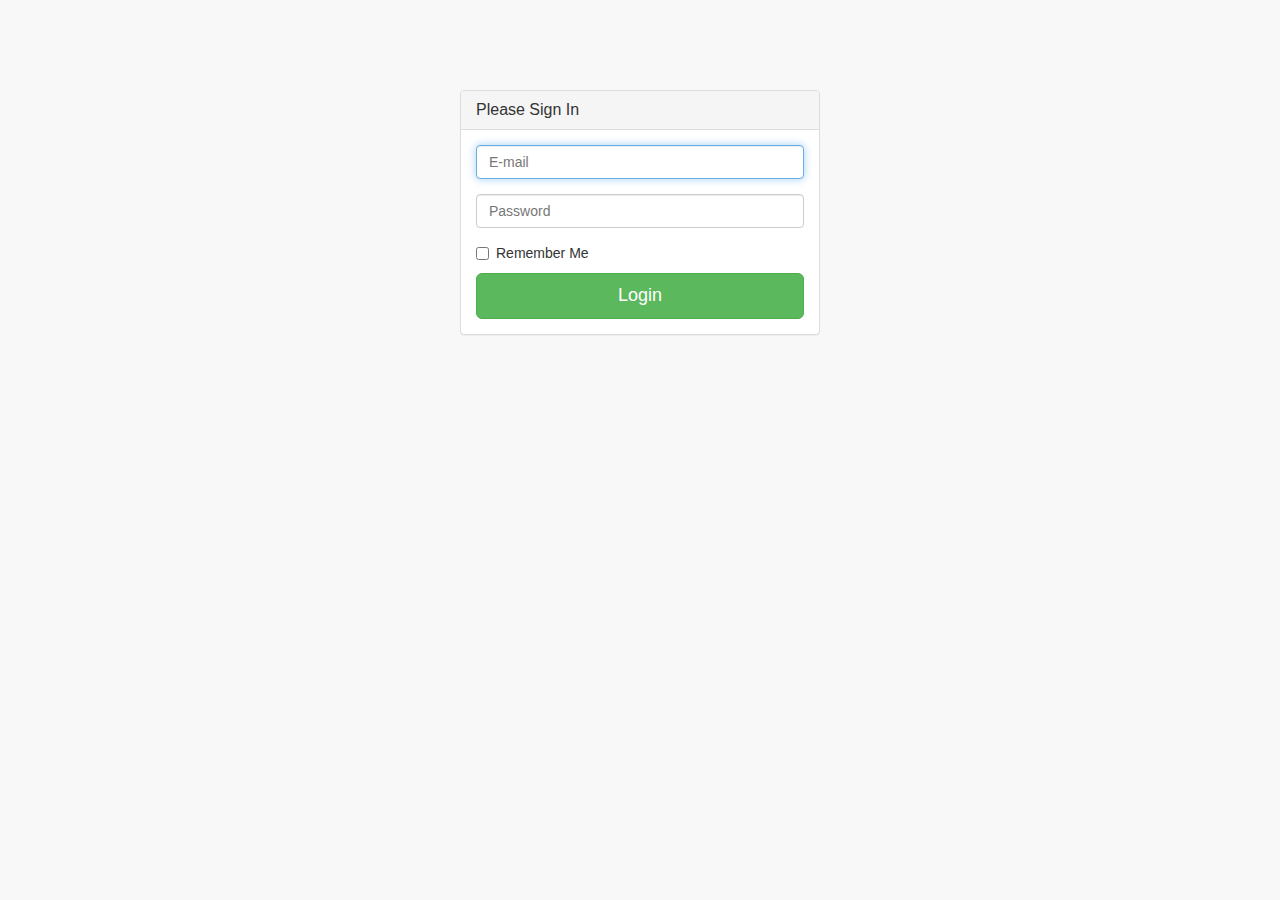
<file: login.html>
<!DOCTYPE html>
<html lang="en">

<head>

    <meta charset="utf-8">
    <meta http-equiv="X-UA-Compatible" content="IE=edge">
    <meta name="viewport" content="width=device-width, initial-scale=1">
    <meta name="description" content="">
    <meta name="author" content="">

    <title>SB Admin 2 - Bootstrap Admin Theme</title>

    <!-- Bootstrap Core CSS -->
    <link href="css/bootstrap.min.css" rel="stylesheet">

    <!-- MetisMenu CSS -->
    <link href="css/plugins/metisMenu/metisMenu.min.css" rel="stylesheet">

    <!-- Custom CSS -->
    <link href="css/sb-admin-2.css" rel="stylesheet">

    <!-- Custom Fonts -->
    <link href="font-awesome-4.1.0/css/font-awesome.min.css" rel="stylesheet" type="text/css">

    <!-- HTML5 Shim and Respond.js IE8 support of HTML5 elements and media queries -->
    <!-- WARNING: Respond.js doesn't work if you view the page via file:// -->
    <!--[if lt IE 9]>
        <script src="https://oss.maxcdn.com/libs/html5shiv/3.7.0/html5shiv.js"></script>
        <script src="https://oss.maxcdn.com/libs/respond.js/1.4.2/respond.min.js"></script>
    <![endif]-->

</head>

<body>

    <div class="container">
        <div class="row">
            <div class="col-md-4 col-md-offset-4">
                <div class="login-panel panel panel-default">
                    <div class="panel-heading">
                        <h3 class="panel-title">Please Sign In</h3>
                    </div>
                    <div class="panel-body">
                        <form role="form">
                            <fieldset>
                                <div class="form-group">
                                    <input class="form-control" placeholder="E-mail" name="email" type="email" autofocus>
                                </div>
                                <div class="form-group">
                                    <input class="form-control" placeholder="Password" name="password" type="password" value="">
                                </div>
                                <div class="checkbox">
                                    <label>
                                        <input name="remember" type="checkbox" value="Remember Me">Remember Me
                                    </label>
                                </div>
                                <!-- Change this to a button or input when using this as a form -->
                                <a href="index.html" class="btn btn-lg btn-success btn-block">Login</a>
                            </fieldset>
                        </form>
                    </div>
                </div>
            </div>
        </div>
    </div>

    <!-- jQuery Version 1.11.0 -->
    <script src="js/jquery-1.11.0.js"></script>

    <!-- Bootstrap Core JavaScript -->
    <script src="js/bootstrap.min.js"></script>

    <!-- Metis Menu Plugin JavaScript -->
    <script src="js/plugins/metisMenu/metisMenu.min.js"></script>

    <!-- Custom Theme JavaScript -->
    <script src="js/sb-admin-2.js"></script>

</body>

</html>
</file>
<file: css/plugins/timeline.css>
.timeline {
    position: relative;
    padding: 20px 0 20px;
    list-style: none;
}

.timeline:before {
    content: " ";
    position: absolute;
    top: 0;
    bottom: 0;
    left: 50%;
    width: 3px;
    margin-left: -1.5px;
    background-color: #eeeeee;
}

.timeline > li {
    position: relative;
    margin-bottom: 20px;
}

.timeline > li:before,
.timeline > li:after {
    content: " ";
    display: table;
}

.timeline > li:after {
    clear: both;
}

.timeline > li:before,
.timeline > li:after {
    content: " ";
    display: table;
}

.timeline > li:after {
    clear: both;
}

.timeline > li > .timeline-panel {
    float: left;
    position: relative;
    width: 46%;
    padding: 20px;
    border: 1px solid #d4d4d4;
    border-radius: 2px;
    -webkit-box-shadow: 0 1px 6px rgba(0,0,0,0.175);
    box-shadow: 0 1px 6px rgba(0,0,0,0.175);
}

.timeline > li > .timeline-panel:before {
    content: " ";
    display: inline-block;
    position: absolute;
    top: 26px;
    right: -15px;
    border-top: 15px solid transparent;
    border-right: 0 solid #ccc;
    border-bottom: 15px solid transparent;
    border-left: 15px solid #ccc;
}

.timeline > li > .timeline-panel:after {
    content: " ";
    display: inline-block;
    position: absolute;
    top: 27px;
    right: -14px;
    border-top: 14px solid transparent;
    border-right: 0 solid #fff;
    border-bottom: 14px solid transparent;
    border-left: 14px solid #fff;
}

.timeline > li > .timeline-badge {
    z-index: 100;
    position: absolute;
    top: 16px;
    left: 50%;
    width: 50px;
    height: 50px;
    margin-left: -25px;
    border-radius: 50% 50% 50% 50%;
    text-align: center;
    font-size: 1.4em;
    line-height: 50px;
    color: #fff;
    background-color: #999999;
}

.timeline > li.timeline-inverted > .timeline-panel {
    float: right;
}

.timeline > li.timeline-inverted > .timeline-panel:before {
    right: auto;
    left: -15px;
    border-right-width: 15px;
    border-left-width: 0;
}

.timeline > li.timeline-inverted > .timeline-panel:after {
    right: auto;
    left: -14px;
    border-right-width: 14px;
    border-left-width: 0;
}

.timeline-badge.primary {
    background-color: #2e6da4 !important;
}

.timeline-badge.success {
    background-color: #3f903f !important;
}

.timeline-badge.warning {
    background-color: #f0ad4e !important;
}

.timeline-badge.danger {
    background-color: #d9534f !important;
}

.timeline-badge.info {
    background-color: #5bc0de !important;
}

.timeline-title {
    margin-top: 0;
    color: inherit;
}

.timeline-body > p,
.timeline-body > ul {
    margin-bottom: 0;
}

.timeline-body > p + p {
    margin-top: 5px;
}

@media(max-width:767px) {
    ul.timeline:before {
        left: 40px;
    }

    ul.timeline > li > .timeline-panel {
        width: calc(100% - 90px);
        width: -moz-calc(100% - 90px);
        width: -webkit-calc(100% - 90px);
    }

    ul.timeline > li > .timeline-badge {
        top: 16px;
        left: 15px;
        margin-left: 0;
    }

    ul.timeline > li > .timeline-panel {
        float: right;
    }

    ul.timeline > li > .timeline-panel:before {
        right: auto;
        left: -15px;
        border-right-width: 15px;
        border-left-width: 0;
    }

    ul.timeline > li > .timeline-panel:after {
        right: auto;
        left: -14px;
        border-right-width: 14px;
        border-left-width: 0;
    }
}
</file>
<file: css/plugins/morris.css>
.morris-hover{position:absolute;z-index:1000}.morris-hover.morris-default-style{border-radius:10px;padding:6px;color:#666;background:rgba(255,255,255,0.8);border:solid 2px rgba(230,230,230,0.8);font-family:sans-serif;font-size:12px;text-align:center}.morris-hover.morris-default-style .morris-hover-row-label{font-weight:bold;margin:0.25em 0}
.morris-hover.morris-default-style .morris-hover-point{white-space:nowrap;margin:0.1em 0}
</file>
<file: css/plugins/metisMenu/metisMenu.min.css>
.arrow{float:right}.glyphicon.arrow:before{content:"\e079"}.active>a>.glyphicon.arrow:before{content:"\e114"}.fa.arrow:before{content:"\f104"}.active>a>.fa.arrow:before{content:"\f107"}.plus-times{float:right}.fa.plus-times:before{content:"\f067"}.active>a>.fa.plus-times{filter:progid:DXImageTransform.Microsoft.BasicImage(rotation=1);-webkit-transform:rotate(45deg);-moz-transform:rotate(45deg);-ms-transform:rotate(45deg);-o-transform:rotate(45deg);transform:rotate(45deg)}.plus-minus{float:right}.fa.plus-minus:before{content:"\f067"}.active>a>.fa.plus-minus:before{content:"\f068"}
</file>
<file: css/sb-admin-2.css>
/*!
 * Start Bootstrap - SB Admin 2 Bootstrap Admin Theme (http://startbootstrap.com)
 * Code licensed under the Apache License v2.0.
 * For details, see http://www.apache.org/licenses/LICENSE-2.0.
 */

body {
    background-color: #f8f8f8;
}

#wrapper {
    width: 100%;
}

#page-wrapper {
    padding: 0 15px;
    min-height: 568px;
    background-color: #fff;
}

@media(min-width:768px) {
    #page-wrapper {
        position: inherit;
        margin: 0 0 0 250px;
        padding: 0 30px;
        border-left: 1px solid #e7e7e7;
    }
}

.navbar-top-links li {
    display: inline-block;
}

.navbar-top-links li:last-child {
    margin-right: 15px;
}

.navbar-top-links li a {
    padding: 15px;
    min-height: 50px;
}

.navbar-top-links .dropdown-menu li {
    display: block;
}

.navbar-top-links .dropdown-menu li:last-child {
    margin-right: 0;
}

.navbar-top-links .dropdown-menu li a {
    padding: 3px 20px;
    min-height: 0;
}

.navbar-top-links .dropdown-menu li a div {
    white-space: normal;
}

.navbar-top-links .dropdown-messages,
.navbar-top-links .dropdown-tasks,
.navbar-top-links .dropdown-alerts {
    width: 310px;
    min-width: 0;
}

.navbar-top-links .dropdown-messages {
    margin-left: 5px;
}

.navbar-top-links .dropdown-tasks {
    margin-left: -59px;
}

.navbar-top-links .dropdown-alerts {
    margin-left: -123px;
}

.navbar-top-links .dropdown-user {
    right: 0;
    left: auto;
}

.sidebar .sidebar-nav.navbar-collapse {
    padding-right: 0;
    padding-left: 0;
}

.sidebar .sidebar-search {
    padding: 15px;
}

.sidebar ul li {
    border-bottom: 1px solid #e7e7e7;
}

.sidebar ul li a.active {
    background-color: #eee;
}

.sidebar .arrow {
    float: right;
}

.sidebar .fa.arrow:before {
    content: "\f104";
}

.sidebar .active>a>.fa.arrow:before {
    content: "\f107";
}

.sidebar .nav-second-level li,
.sidebar .nav-third-level li {
    border-bottom: 0!important;
}

.sidebar .nav-second-level li a {
    padding-left: 37px;
}

.sidebar .nav-third-level li a {
    padding-left: 52px;
}

@media(min-width:768px) {
    .sidebar {
        z-index: 1;
        position: absolute;
        width: 250px;
        margin-top: 51px;
    }

    .navbar-top-links .dropdown-messages,
    .navbar-top-links .dropdown-tasks,
    .navbar-top-links .dropdown-alerts {
        margin-left: auto;
    }
}

.btn-outline {
    color: inherit;
    background-color: transparent;
    transition: all .5s;
}

.btn-primary.btn-outline {
    color: #428bca;
}

.btn-success.btn-outline {
    color: #5cb85c;
}

.btn-info.btn-outline {
    color: #5bc0de;
}

.btn-warning.btn-outline {
    color: #f0ad4e;
}

.btn-danger.btn-outline {
    color: #d9534f;
}

.btn-primary.btn-outline:hover,
.btn-success.btn-outline:hover,
.btn-info.btn-outline:hover,
.btn-warning.btn-outline:hover,
.btn-danger.btn-outline:hover {
    color: #fff;
}

.chat {
    margin: 0;
    padding: 0;
    list-style: none;
}

.chat li {
    margin-bottom: 10px;
    padding-bottom: 5px;
    border-bottom: 1px dotted #999;
}

.chat li.left .chat-body {
    margin-left: 60px;
}

.chat li.right .chat-body {
    margin-right: 60px;
}

.chat li .chat-body p {
    margin: 0;
}

.panel .slidedown .glyphicon,
.chat .glyphicon {
    margin-right: 5px;
}

.chat-panel .panel-body {
    height: 350px;
    overflow-y: scroll;
}

.login-panel {
    margin-top: 25%;
}

.flot-chart {
    display: block;
    height: 400px;
}

.flot-chart-content {
    width: 100%;
    height: 100%;
}

table.dataTable thead .sorting,
table.dataTable thead .sorting_asc,
table.dataTable thead .sorting_desc,
table.dataTable thead .sorting_asc_disabled,
table.dataTable thead .sorting_desc_disabled {
    background: 0 0;
}

table.dataTable thead .sorting_asc:after {
    content: "\f0de";
    float: right;
    font-family: fontawesome;
}

table.dataTable thead .sorting_desc:after {
    content: "\f0dd";
    float: right;
    font-family: fontawesome;
}

table.dataTable thead .sorting:after {
    content: "\f0dc";
    float: right;
    font-family: fontawesome;
    color: rgba(50,50,50,.5);
}

.btn-circle {
    width: 30px;
    height: 30px;
    padding: 6px 0;
    border-radius: 15px;
    text-align: center;
    font-size: 12px;
    line-height: 1.428571429;
}

.btn-circle.btn-lg {
    width: 50px;
    height: 50px;
    padding: 10px 16px;
    border-radius: 25px;
    font-size: 18px;
    line-height: 1.33;
}

.btn-circle.btn-xl {
    width: 70px;
    height: 70px;
    padding: 10px 16px;
    border-radius: 35px;
    font-size: 24px;
    line-height: 1.33;
}

.show-grid [class^=col-] {
    padding-top: 10px;
    padding-bottom: 10px;
    border: 1px solid #ddd;
    background-color: #eee!important;
}

.show-grid {
    margin: 15px 0;
}

.huge {
    font-size: 40px;
}

.panel-green {
    border-color: #5cb85c;
}

.panel-green .panel-heading {
    border-color: #5cb85c;
    color: #fff;
    background-color: #5cb85c;
}

.panel-green a {
    color: #5cb85c;
}

.panel-green a:hover {
    color: #3d8b3d;
}

.panel-red {
    border-color: #d9534f;
}

.panel-red .panel-heading {
    border-color: #d9534f;
    color: #fff;
    background-color: #d9534f;
}

.panel-red a {
    color: #d9534f;
}

.panel-red a:hover {
    color: #b52b27;
}

.panel-yellow {
    border-color: #f0ad4e;
}

.panel-yellow .panel-heading {
    border-color: #f0ad4e;
    color: #fff;
    background-color: #f0ad4e;
}

.panel-yellow a {
    color: #f0ad4e;
}

.panel-yellow a:hover {
    color: #df8a13;
}
</file>
